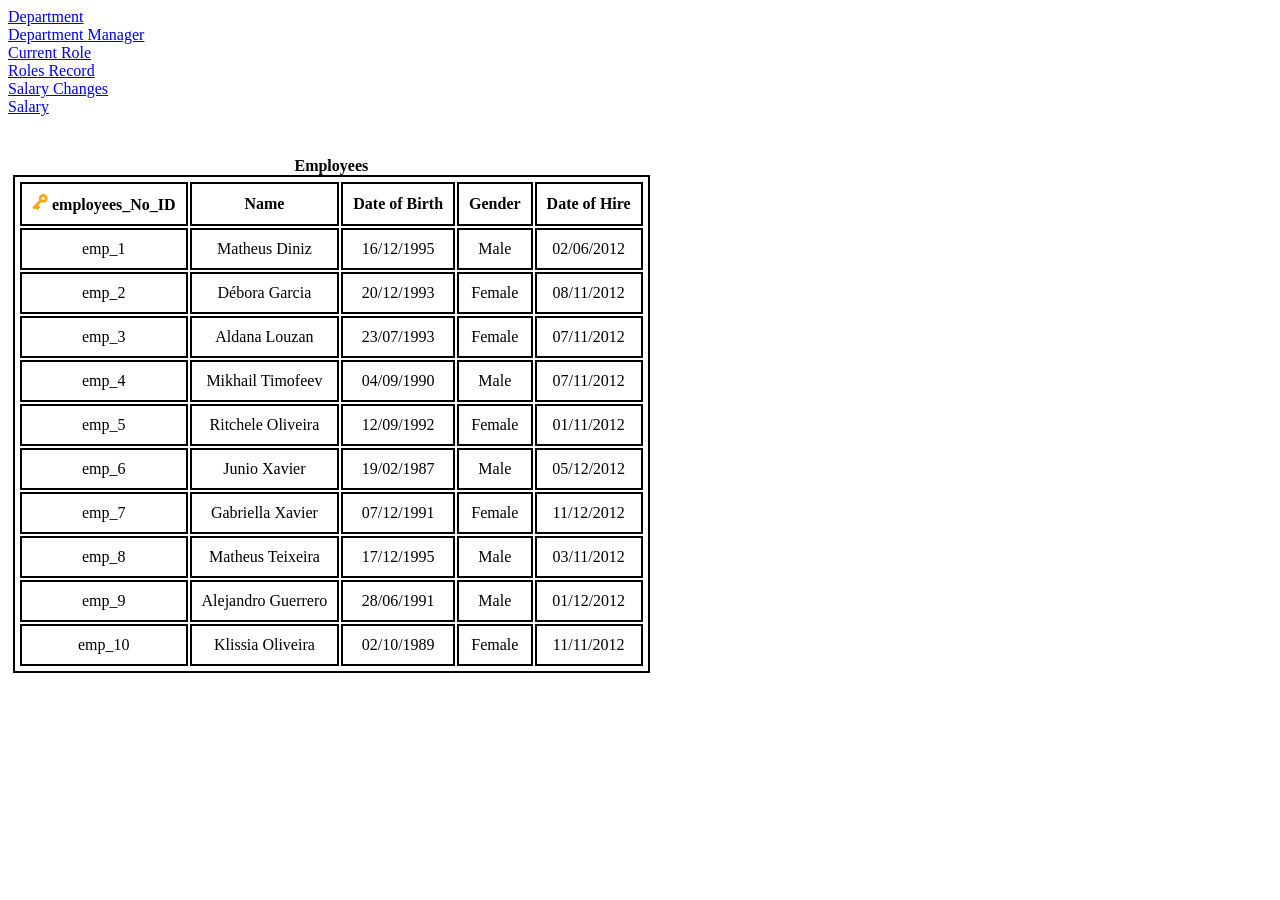
<file: CA1-main/emplooyes.html>
<!DOCTYPE html>
<head>
    <meta charset="UTF-8">
    <meta name="Author" content="Matheus Diniz">
    <meta name="CA1" content="Data Bases & Web Dev">
    <title>TABLES!</title>
    <link rel="stylesheet" href="css/style.css">
</head>
<header>

    <a href="departments.html">Department</a><br>
    <a href="department_Manager.html">Department Manager</a><br>
    <a href="current_Role.html">Current Role</a><br>
    <a href="roles_Record.html">Roles Record</a><br>
    <a href="salary_changes.html">Salary Changes</a><br> 
    <a href="salary.html">Salary</a><br><br><br>
</header>
    <body>
        <table>
            <caption><strong>Employees</strong></caption>
            <thead>
              <tr>
                <th><img class="key" src="images/primary_key.png" alt="Primary Key"> employees_No_ID</th>
                <th>Name</th>
                <th>Date of Birth</th>
                <th>Gender</th>
                <th>Date of Hire</th>
              </tr>
            </thead>

            <tbody>
                <tr>
                    <td>emp_1</td>
                    <td>Matheus Diniz</td>
                    <td>16/12/1995</td>
                    <td>Male</td>
                    <td>02/06/2012</td>
                </tr>
                <tr>
                    <td>emp_2</td>
                    <td>Débora Garcia</td>
                    <td>20/12/1993</td>
                    <td>Female</td>
                    <td>08/11/2012</td>
                </tr>
                <tr>
                    <td>emp_3</td>
                    <td>Aldana Louzan</td>
                    <td>23/07/1993</td>
                    <td>Female</td>
                    <td>07/11/2012</td>
                </tr>
              <tr>
                    <td>emp_4</td>
                    <td>Mikhail Timofeev</td>
                    <td>04/09/1990</td>
                    <td>Male</td>
                    <td>07/11/2012</td>
                </tr>
                <tr>
                    <td>emp_5</td>
                    <td>Ritchele Oliveira</td>
                    <td>12/09/1992</td>
                    <td>Female</td>
                    <td>01/11/2012</td>
                </tr>
                <tr>
                    <td>emp_6</td>
                    <td>Junio Xavier</td>
                    <td>19/02/1987</td>
                    <td>Male</td>
                    <td>05/12/2012</td>
                </tr>
                <tr>
                    <td>emp_7</td>
                    <td>Gabriella Xavier</td>
                    <td>07/12/1991</td>
                    <td>Female</td>
                    <td>11/12/2012</td>
                </tr>
                <tr>
                    <td>emp_8</td>
                    <td>Matheus Teixeira</td>
                    <td>17/12/1995</td>
                    <td>Male</td>
                    <td>03/11/2012</td>
                </tr>
                <tr>
                    <td>emp_9</td>
                    <td>Alejandro Guerrero</td>
                    <td>28/06/1991</td>
                    <td>Male</td>
                    <td>01/12/2012</td>
                </tr>
                <tr>
                    <td>emp_10</td>
                    <td>Klissia Oliveira</td>
                    <td>02/10/1989</td>
                    <td>Female</td>
                    <td>11/11/2012</td>
                </tr>
            </tbody>
          </table>
    </body>
</html>
</file>
<file: CA1-main/css/style.css>
table, th, td {
    border: 2px solid;
    margin: 5px;
    padding: 3px;
}
td, th {
    padding: 10px;
    text-align: center;
}
.key {
    height: 16px;
    width: 16px;
}
</file>
